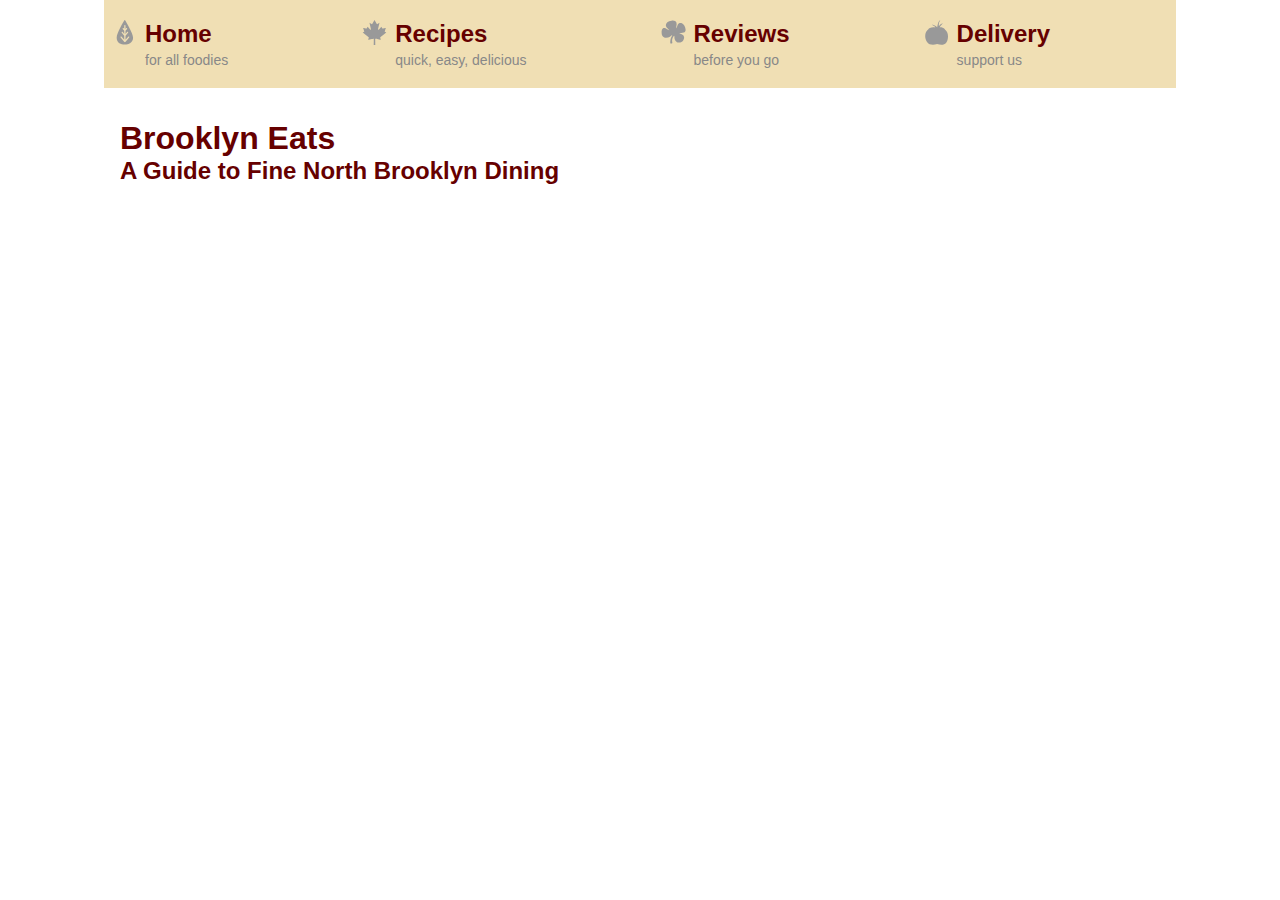
<file: app/index.html>
<!doctype html>
<html>

<head>
	<meta charset="UTF-8">
	<title>Brooklyn Eats: Matsu</title>
	<meta name="viewport" content="width=device-width, initial-scale=1.0">
	<link rel="stylesheet" type="text/css" href="css/styles.css">
	<script src="https://code.angularjs.org/1.5.8/angular.js"></script>
	<script src="https://code.angularjs.org/1.5.8/angular-route.js"></script>
	<script src="https://code.angularjs.org/1.5.8/angular-animate.js"></script>
	<script src="app.module.js"></script>
	<script src="app.config.js"></script>
	<script src="recipe-list/recipe-list.module.js"></script>
	<script src="recipe-list/recipe-list.component.js"></script>
	<script src="recipe-detail/recipe-detail.module.js"></script>
	<script src="recipe-detail/recipe-detail.component.js"></script>

</head>

<body class="p-home">
	<div class="wrapper">

		<nav role='navigation' class="main-nav" id="main-nav">
			<ul id="main-nav-list">
				<li>
					<a class="t-home" href="index.html">
						<svg viewBox="0 0 100 100" class="icon">
							<use xlink:href="#leaf">
						</svg>
						<div>
							Home
							<span>for all foodies</span>
						</div>
					</a>
				</li>
				<li>
					<a class="t-recipes" href="recipe.html">
						<svg viewBox="0 0 100 100" class="icon">
							<use xlink:href="#maple-leaf">
						</svg>
						<div>
							Recipes
							<span>quick, easy, delicious</span>
						</div>
					</a>
				</li>
				<li>
					<a class="t-reviews" href="review.html">
						<svg viewBox="0 0 100 100" class="icon">
							<use xlink:href="#clover">
						</svg>
						<div>
							Reviews
							<span>before you go</span>
						</div>
					</a>
				</li>
				<li>
					<a class="t-delivery" href="#">
						<svg viewBox="0 0 100 100" class="icon">
							<use xlink:href="#tomato">
						</svg>
						<div>
							Delivery
							<span>support us</span>
						</div>
					</a>
				</li>
			</ul>
		</nav>

		<header>
			<h1>Brooklyn Eats</h1>
			<h2>A Guide to Fine North Brooklyn Dining</h2>
		</header>
		<article ng-app="recipeApp">
			<div ng-view class="page {{ pageClass }}"></div>
		</article>
	</div>


	<svg xmlns="http://www.w3.org/2000/svg" xmlns:xlink="http://www.w3.org/1999/xlink" version="1.1" id="Layer_1" x="0px" y="0px"
		width="100px" height="100px" viewBox="0 0 100 100" enable-background="new 0 0 100 100" xml:space="preserve" class="hidden">
		<defs>
			<path id="leaf" d="M51.151-1.011c0,0-32.454,50.827-32.454,71.676c0,20.857,17.35,27.692,32.454,27.692
				c15.099,0,33.121-8.644,33.121-27.692C84.272,51.621,51.151-1.011,51.151-1.011z M68.621,69.877L53.538,87.741
				c-0.312,0.37-0.717,0.586-1.147,0.725c-0.105,0.039-0.217,0.044-0.322,0.068c-0.155,0.031-0.296,0.099-0.45,0.099
				c-0.017,0-0.035-0.009-0.053-0.009s-0.036,0.009-0.052,0.009c0,0,0,0-0.003,0c-0.241,0-0.458-0.073-0.678-0.137
				c-0.021-0.007-0.042-0.006-0.064-0.015c-0.089-0.027-0.182-0.031-0.264-0.07c-0.082-0.033-0.141-0.1-0.218-0.143
				c-0.228-0.133-0.441-0.277-0.618-0.471c-0.024-0.024-0.056-0.03-0.078-0.057L34.515,69.876c-0.896-1.059-0.763-2.644,0.297-3.538
				c1.063-0.893,2.644-0.764,3.535,0.298l10.65,12.619V63.301c-0.019-0.021-0.045-0.026-0.062-0.047l-9.951-11.802
				c-0.893-1.059-0.758-2.642,0.303-3.537c1.055-0.899,2.639-0.759,3.535,0.302l6.174,7.322V43.225l-6.062-7.185
				c-0.892-1.058-0.759-2.645,0.299-3.538c1.06-0.896,2.646-0.76,3.538,0.299l2.228,2.643V22.479c0-1.386,1.125-2.51,2.511-2.51
				c1.387,0,2.511,1.124,2.511,2.51v13.097l2.345-2.776c0.891-1.056,2.471-1.188,3.535-0.299c1.059,0.893,1.194,2.48,0.297,3.538
				l-6.18,7.321v12.315L60.3,48.22c0.892-1.057,2.475-1.203,3.536-0.302c1.059,0.895,1.195,2.475,0.301,3.537l-9.941,11.802
				c-0.049,0.06-0.124,0.081-0.179,0.137V79.39l10.766-12.749c0.895-1.059,2.475-1.188,3.536-0.3
				C69.38,67.233,69.514,68.817,68.621,69.877z" />
			<path id="maple-leaf" d="M49.994,0.106l-9.212,16.331c-0.193,0.281-0.506,0.474-0.831,0.474c-0.168,0-10.004-5.422-10.004-5.422l5.86,25.626   c0.047,0.131,0.047,0.241,0.047,0.373c0,0.927-0.762,1.656-1.652,1.656c-0.46,0-0.88-0.193-1.175-0.47L22.591,26.55l-3.994,7.082   c-0.216,0.258-0.559,0.481-0.938,0.481c-0.055,0-13.094-2.558-13.094-2.558s4.448,14.068,4.448,14.207   c0,0.445-0.252,0.842-0.621,1.058l-5.516,3.159l23.912,19.013c0.222,0.226,0.343,0.521,0.343,0.846   c0,0.157-2.521,9.946-2.521,9.946s21.094-4.368,21.189-4.368c0.789,0,1.456,0.679,1.456,1.485l-0.438,22.992h6.358l-0.397-22.992   c0-0.807,0.639-1.485,1.445-1.485c0.084,0,21.176,4.368,21.176,4.368s-2.54-9.789-2.54-9.946c0-0.324,0.139-0.62,0.354-0.846   l23.911-19.013l-5.513-3.159c-0.372-0.216-0.613-0.613-0.613-1.058c0-0.139,4.44-14.207,4.44-14.207s-13.021,2.558-13.068,2.558   c-0.42,0-0.733-0.223-0.964-0.481l-3.995-7.082l-10.42,12.124c-0.32,0.277-0.722,0.47-1.185,0.47c-0.898,0-1.66-0.729-1.66-1.656   c0-0.131,5.913-25.999,5.913-25.999s-9.832,5.422-9.989,5.422c-0.343,0-0.667-0.193-0.835-0.474L49.994,0.106"
			/>
			<path id="clover" d="M52.564,62.877c-0.01-0.004-0.022-0.007-0.033-0.007c-0.682,0-1.333,1.271-2.175,2.532
				c-1.432,2.154-2.518,4.201-3.375,5.994c-1.606,3.379-2.454,7.078-2.571,10.816c-0.084,2.624,0.493,5.286,0.888,7.913
				c0.384,2.55-0.195,3.538-2.71,4.031c-0.806,0.155-1.64,0.219-2.464,0.226c-1.715,0.014-2.83-0.836-2.938-2.576
				c-0.13-2.082-0.211-4.188-0.081-6.268c0.348-5.428,1.451-10.036,3.452-15.096c0.699-1.774,2.277-4.67,3.873-7.327
				c0.702-1.167,0.465-2.755-0.977-1.876c-2.388,1.453-10.571,10.244-22.978,10.244c-10.382,0-17.979-6.151-17.979-21.112
				c0-9.439,2.07-21.409,13.522-17.901c3.766,1.154,15.186,9.327,16.594,8.178c1.408-1.147-13.243-10.08-13.243-19.517
				c0-9.665,8.519-17.116,22.948-18.556C54.75,1.337,64.188,6.171,62.323,18.99c-1.232,8.457-2.271,17.223-0.056,13.074
				c2.199-4.115,2.393-9.143,4.49-13.367c3.624-7.297,10.061-8.714,16.902-5.57c11.213,5.15,22.654,31.718,7.453,37.01
				c-4.805,1.669-17.176,2.302-17.176,3.693c0,1.88,17.721,0.954,18.479,15.271c0.354,6.658-4.061,21.006-20.173,21.32
				c-11.739,0.23-18.538-10.857-18.528-21.529C53.718,68.092,53.908,63.132,52.564,62.877z" />
			<path id="tomato" d="M82.14,36.684c0.723,0.353,1.437,0.728,2.13,1.134c-9.694-11.897-22.107-8.52-22.107-8.52s6.783-11.083,14.372-16.477
				c-9.056,0.323-15.593,10.052-15.593,10.052s-1.568,1.683-1.668-0.187c-0.676-12.651,3.465-17.498,5.121-19.333
				c1.387-1.54,2.938-0.772,2.938-0.772s-5.946-2.934-9.978,7.749c-3.533,9.362-4.412,18.487-4.412,18.487s-10.231-10.072-21.353-10.02
				c9.693,5.264,13.421,8.04,13.421,11.61c-14.358-4.443-27.525,5.428-26.746,5.164c0.051-0.018,0.099-0.032,0.149-0.049
				C6.818,43.643,2.426,59.371,5.986,73.754C9.109,86.367,17.562,105.753,52.6,96.462c31.076,8.365,39.646-5.174,42.771-22.708
				C98.141,55.556,91.927,43.342,82.14,36.684z" />
		</defs>
	</svg>

</body>

</html>
</file>
<file: app/css/styles.css>
* {
  box-sizing: border-box;
  margin: 0;
  padding: 0;
}

html, body {
  color: #333;
  font-size: 100%;
  font-family: Helvetica, arial, sans-serif;
}

a {
  text-decoration: none;
  color: #600;
}

ul {
  list-style: none;
}

.wrapper {
  max-width: 67em;
  margin: 0 auto;
}

header {
  color: #600;
  padding: 1rem;
}

@media (min-width: 46.25rem) {
  header {
    padding: 0x;
  }
}

/*.info {
	width: 100%;
	background-color: $tan;
	padding: .5rem;
	border: 1px solid $reddish;
	font-size: 0.875rem;
	margin-right: 2em;
	margin-bottom: 1em;
	float: left;

	th {
		text-align: left;
	}

	ul {
		float: left;
		width: 40%;
		@media (min-width: $break-one) {
			margin-top: 1em;
			width: 100%;
		}
	}

	table {
		float: right;
		width: 40%;
		@media (min-width: $break-one) {
			float: none;
			width: 100%;
		}
	}

	@media (min-width: $break-one) {
		position: absolute;
		top: 0;
		left: -12rem;
		width: 11rem;
	}
}*/
article {
  position: relative;
}

article h2 {
  color: #600;
}

@media (min-width: 46.25rem) {
  article {
    margin: 2em 0 0 2em;
  }
}

blockquote {
  width: 100%;
  padding: 1em;
  font-size: 1.5em;
  color: #600;
  font-style: italic;
}

@media (min-width: 46.25rem) {
  blockquote {
    float: right;
    width: 40%;
  }
}

p {
  margin: 1em 0;
}

ul {
  list-style: none;
}

img {
  width: 100%;
  height: auto;
}

.p-reviews .t-reviews,
.p-recipes .t-recipes {
  color: #fff;
  background: #600;
}

.main-nav {
  background: #eee;
  margin-bottom: 1em;
}

.main-nav ul {
  display: flex;
  flex-wrap: wrap;
  justify-content: center;
}

.main-nav li {
  flex: 1 1 auto;
}

.main-nav a {
  padding: .5rem 0.25rem;
  font-size: 1rem;
  font-weight: bold;
  display: flex;
  align-items: flex-start;
  color: #600;
  background-color: #f0dfb4;
}

.main-nav a:hover, .main-nav a:focus {
  background-color: #600;
  color: #fff;
}

.main-nav a:hover svg, .main-nav a:focus svg {
  fill: #fff;
}

.main-nav a:hover span, .main-nav a:focus span {
  color: #fff;
}

@media (min-width: 46.25rem) {
  .main-nav a {
    font-size: 1.5rem;
    padding: 1.25rem 0.5rem;
  }
}

.main-nav span {
  display: none;
}

@media (min-width: 46.25rem) {
  .main-nav span {
    display: block;
    font-size: 0.875rem;
    font-weight: normal;
    color: #888;
    margin: 0.25rem 0 0 0;
  }
}

.main-nav .icon {
  width: 16px;
  height: 16px;
  float: left;
  margin-right: 0.5rem;
  fill: #999;
}

@media (min-width: 46.25rem) {
  .main-nav .icon {
    width: 25px;
    height: 25px;
  }
}

.main-nav.outlines * {
  outline: 1px solid rgba(255, 0, 0, 0.5);
}

.page {
  margin: 0 auto;
  width: 100%;
}

.page.ng-leave {
  z-index: 9999;
}

.page.ng-enter {
  z-index: 8888;
}

.page-home {
  background-color: #F09090;
  padding: 2em;
  position: absolute;
}

.page-detail {
  background: #E59400;
  padding: 2em;
  position: absolute;
}

.page-home.ng-leave {
  animation: slideOutLeft 1s both ease-in, fadeOut 1s;
}

.page-home.ng-enter {
  animation: slideInRight 1s both ease-in, fadeIn 1s;
}

.page-detail.ng-leave {
  animation: slideOutLeft 1s both ease-in, fadeOut 1s;
}

.page-detail.ng-enter {
  animation: slideInRight 1s both ease-in, fadeIn 1s;
}

/* entering animations NOT WORKING - slide in right or fade in */
@keyframes slideInRight {
  from {
    transform: translateX(100%);
  }
  to {
    transform: translateX(0);
  }
}

@keyframes fadeIn {
  from {
    opacity: 0.0;
  }
  to {
    opacity: 1.0;
  }
}

/* exiting animations WORKING - slide out left */
@keyframes slideOutLeft {
  from {
    transform: translateX(0);
  }
  to {
    transform: translateX(-100%);
  }
}

@keyframes fadeOut {
  from {
    opacity: 1.0;
  }
  to {
    opacity: 0.0;
  }
}

.recipes-list {
  display: flex;
  flex-wrap: wrap;
}

.recipes-list li {
  box-sizing: border-box;
  background: rgba(240, 223, 180, 0.25);
  padding: 0.875rem;
  flex: 1 0 100%;
  margin-top: 0.875rem;
  margin-right: 0.875rem;
}

@media (min-width: 46.25rem) {
  .recipes-list li {
    flex: 1 0 calc(50% - 0.875rem);
  }
}

.recipes-list img {
  width: 30%;
  float: left;
  margin-right: 0.875rem;
}

@media (min-width: 46.25rem) {
  .recipes-list img {
    width: 50%;
  }
}

@media (min-width: 46.25rem) {
  .widescreen {
    width: 100%;
    display: flex;
    flex-wrap: wrap;
  }
}

.recipe-detail-image {
  width: 100%;
  margin-top: 1rem;
}

@media (min-width: 46.25rem) {
  .recipe-detail-image {
    display: flex;
    width: 50%;
    height: 50%;
  }
}

.recipe-thumbs {
  display: flex;
  margin-top: 1rem;
}

.recipe-thumbs img {
  width: 100%;
}

@media (min-width: 46.25rem) {
  .recipe-thumbs {
    display: flex;
    width: 50%;
    flex-wrap: wrap;
  }
}

.recipe-thumbs li {
  margin-right: .5rem;
}

@media (min-width: 46.25rem) {
  .recipe-thumbs li {
    width: 45%;
    margin: 0  0 0 .25rem;
  }
}

h3 {
  margin-top: 2em;
}

.ingredients {
  line-height: 1.2rem;
  margin-top: .5rem;
  font-size: .8rem;
}

.ingredients li {
  margin-bottom: .5rem;
}

.directions li {
  padding-top: 1.5rem;
}

.container:hover .image {
  transform: scale(1.3);
}

.container {
  overflow: hidden;
}

.image {
  transition: all 0.7s ease;
}

.fade.ng-leave {
  animation: 1s disappear;
}

@keyframes disappear {
  from {
    opacity: 1;
  }
  to {
    opacity: 0;
  }
}

.fade.ng-leave.ng-leave-active {
  opacity: 0;
}

.fade.ng-enter.added {
  animation: 3s appear;
}

@keyframes appear {
  from {
    opacity: 0;
  }
  to {
    opacity: 1;
  }
}

.addIng {
  cursor: pointer;
  margin-right: 2em;
  font-size: .8em;
  padding: .5em;
  background-color: #f0dfb4;
  border-radius: 50%;
  transition: all 3s;
}

.addIng:hover {
  background-color: #333;
  color: white;
}

.addedIng {
  cursor: none;
  margin-right: 2em;
  font-size: .8em;
  padding: .5em;
  background-color: #600;
  color: #f0dfb4;
  border-radius: 50%;
}

/*# sourceMappingURL=styles.css.map */
</file>
